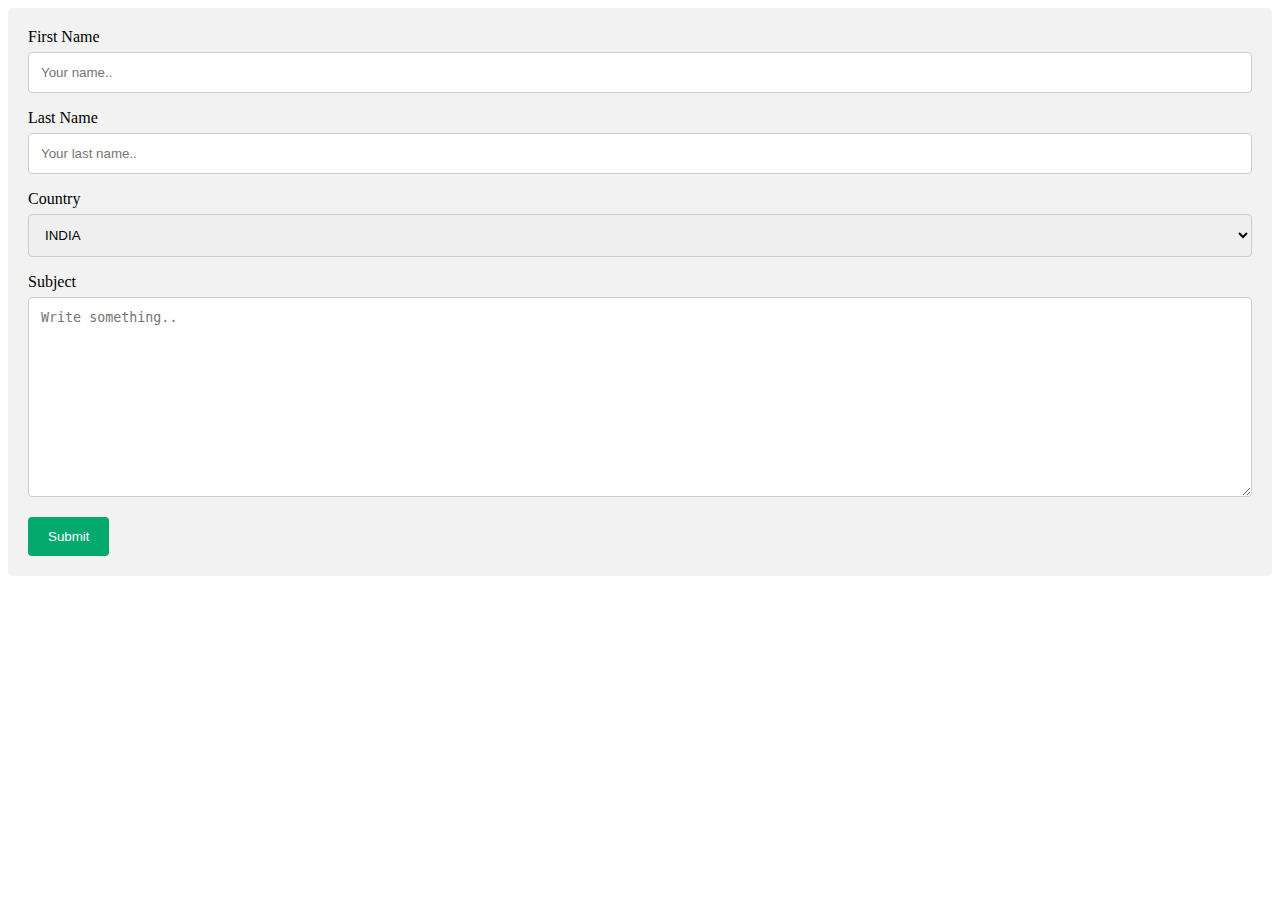
<file: contact.html>
<!DOCTYPE html>
<html lang="en">
<head>
    <meta charset="UTF-8">
    <meta http-equiv="X-UA-Compatible" content="IE=edge">
    <meta name="viewport" content="width=device-width, initial-scale=1.0">
    <title>contact us</title>
</head>
<style>
    /* Style inputs with type="text", select elements and textareas */
input[type=text], select, textarea {
  width: 100%; /* Full width */
  padding: 12px; /* Some padding */ 
  border: 1px solid #ccc; /* Gray border */
  border-radius: 4px; /* Rounded borders */
  box-sizing: border-box; /* Make sure that padding and width stays in place */
  margin-top: 6px; /* Add a top margin */
  margin-bottom: 16px; /* Bottom margin */
  resize: vertical /* Allow the user to vertically resize the textarea (not horizontally) */
}

/* Style the submit button with a specific background color etc */
input[type=submit] {
  background-color: #04AA6D;
  color: white;
  padding: 12px 20px;
  border: none;
  border-radius: 4px;
  cursor: pointer;
}

/* When moving the mouse over the submit button, add a darker green color */
input[type=submit]:hover {
  background-color: #45a049;
}

/* Add a background color and some padding around the form */
.container {
  border-radius: 5px;
  background-color: #f2f2f2;
  padding: 20px;
}

</style>
<body>
    

<div class="container">
    <form action="action_page.php">
  
      <label for="fname">First Name</label>
      <input type="text" id="fname" name="firstname" placeholder="Your name..">
  
      <label for="lname">Last Name</label>
      <input type="text" id="lname" name="lastname" placeholder="Your last name..">
  
      <label for="country">Country</label>
      <select id="country" name="country">
        <option value="INDIA">INDIA</option>
        <option value="AMERICA">AMERICA</option>
        <option value="usa">USA</option>
      </select>
  
      <label for="subject">Subject</label>
      <textarea id="subject" name="subject" placeholder="Write something.." style="height:200px"></textarea>
  
      <input type="submit" value="Submit">
  
    </form>
  </div>
</body>
</html>
</file>
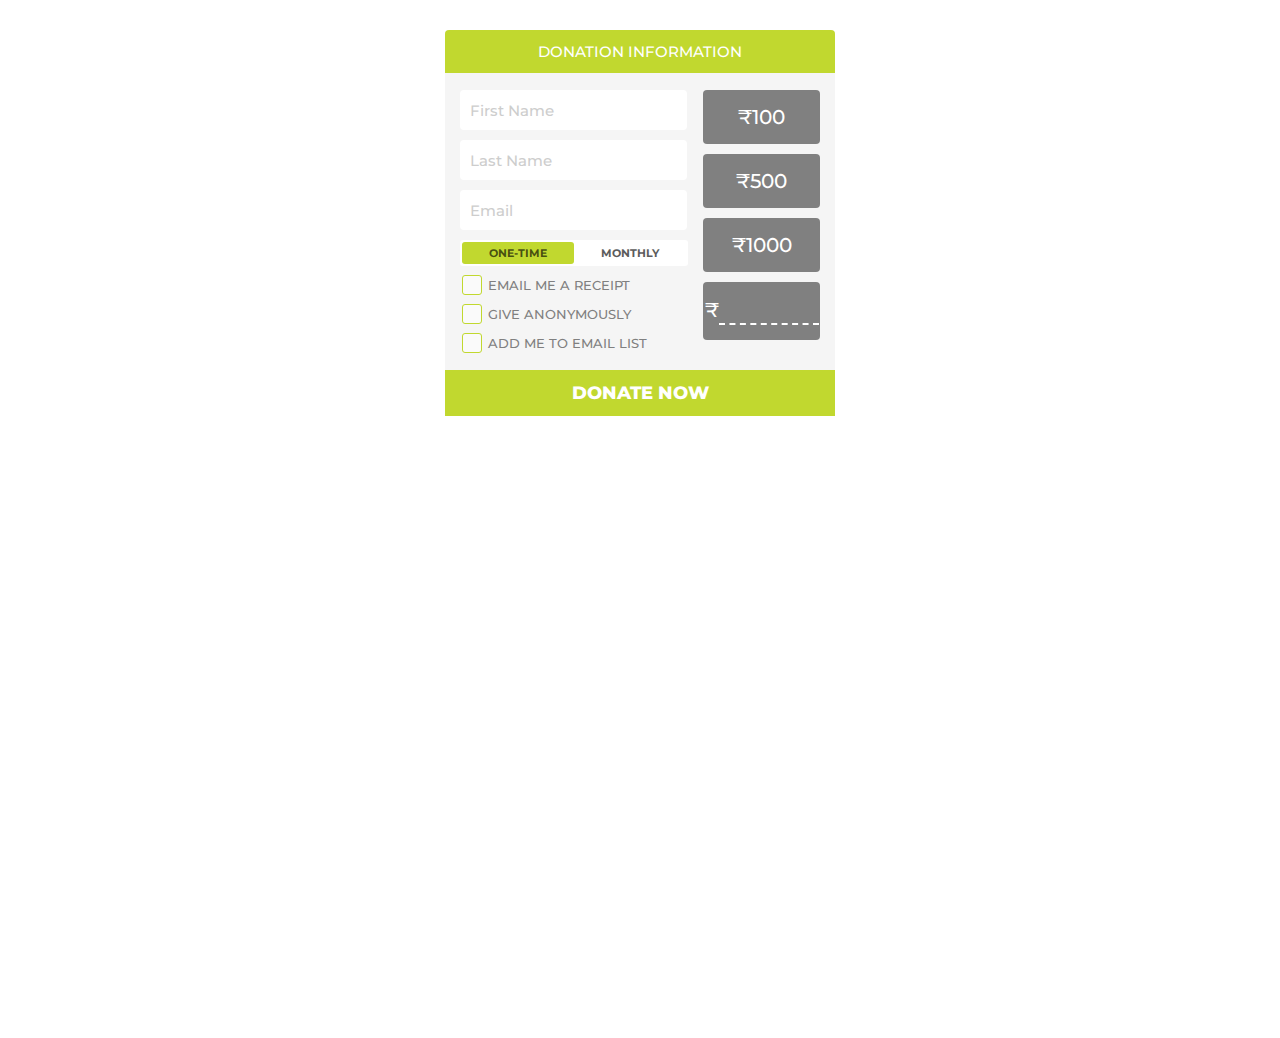
<file: donation.html>
<!DOCTYPE html>
<html lang="en">
<head>
    <meta charset="UTF-8">
    <meta http-equiv="X-UA-Compatible" content="IE=edge">
    <meta name="viewport" content="width=device-width, initial-scale=1.0">
    <title>Donation.org</title>


    <link href='https://fonts.googleapis.com/css?family=Montserrat:400,700' rel='stylesheet' type='text/css'>
          <link href='https://fonts.googleapis.com/css?family=Droid+Serif:400,700,700italic,400italic' rel='stylesheet' type='text/css'>
  </head>
  <style>
    .donation-container {
	height: 1000px;
	font-family: 'Montserrat', sans-serif;
	font-weight: 500;
	font-size: 12px;
	text-transform: uppercase;
	margin-top: 30px;
}

.donation-box {
	width: 390px;
	height: 386px;
	background-color: #F5F5F5;
	border-top-left-radius: 4px;
	border-top-right-radius: 4px;
	position: relative;
	margin-left: auto;
	margin-right: auto;
	
	-webkit-transition: all 0.15s ease-out;
	-moz-transition: all 0.15s ease-out;
	-o-transition: all 0.15s ease-out;
	transition: all 0.15s ease-out;
}

.donation-box .title {
	background-color: #C1D82F;
	width: 100%;
	border-top-left-radius: 4px;
	border-top-right-radius: 4px;
	color: white;
	text-align: center;
	padding-top: 12px;
	padding-bottom: 12px;
	font-size: 15px;
}

.donation-box .donate-button {
	background-color: #C1D82F;
	width: 100%;
	color: white;
	text-align: center;
	padding-top: 12px;
	padding-bottom: 12px;
	font-size: 18px;
	bottom: 0px;
	position: absolute;
	cursor: pointer;
	font-weight: 800;
}

.donation-box .fields {
	width: 59%;
	display: block;
	position: absolute;
	top: 60px;
	left: 15px;
}

.donation-box .fields input {
	width: 90%;
	font-size: 17px;
	padding: 10px;
	border-radius: 4px;
	border-width: 0px;
	color: #5C5C5C;
	font-family: 'Montserrat', sans-serif;
	font-weight: 500;
	margin-bottom: 10px;
	-webkit-font-smoothing: antialiased;
}

::-webkit-input-placeholder {
   color: #cdcdcd;
   font-size: 15px;
}

:-moz-placeholder { /* Firefox 18- */
   color: #cdcdcd;
   font-size: 15px;
}

::-moz-placeholder {  /* Firefox 19+ */
   color: #cdcdcd;
   font-size: 15px; 
}

:-ms-input-placeholder {  
   color: #cdcdcd;
   font-size: 15px;
}

.donation-box .amount {
	width: 30%;
	display: block;
	position: absolute;
	top: 60px;
	right: 15px;
}

.donation-box .amount .button {
	width: 100%;
	background-color: gray;
	margin-bottom: 10px;
	text-align: center;
	color: white;
	padding: 15px 0px 15px 0px;
	border-radius: 4px;
	font-size: 20px;
	cursor: pointer;
	
	-webkit-transition: 400ms background-color;
	-moz-transition: 800ms opacity, 800ms right;
	-ms-transition: 800ms opacity, 800ms right;
	-o-transition: 800ms opacity, 800ms right;
	transition: 200ms background-color;
}

.donation-box .amount .button:hover {
	background-color: #393939;
}

.donation-box .amount .button.selected {
	background-color: #393939;
}

.donation-box .amount .button input {
	min-width: 34px;
	font-size: 20px;
	font-weight: 500;
	border: none;
	background-color: transparent;
	color: white;
	font-family: Montserrat, sans-serif;
	font-size: 20px;
	font-stretch: normal;
	font-style: normal;
	font-variant: normal;
	font-weight: 500;
	border-bottom: 2px dashed white;
	-webkit-font-smoothing: antialiased;
	
	-webkit-transition: all 0.15s ease-out;
	-moz-transition: all 0.15s ease-out;
	-o-transition: all 0.15s ease-out;
	transition: all 0.15s ease-out;
}

.set-amount {
	max-width: 96px;
}

.switch {
  position: absolute;
  top: 190px;
  left: 15px;
  margin: 20px auto;
  height: 26px;
  width: 58.5%;
  background: white;
  border-radius: 3px;
}

.switch-label {
  position: relative;
  z-index: 2;
  float: left;
  width: 49%;
  line-height: 26px;
  font-size: 11px;
  color: #5C5C5C;
  text-align: center;
  cursor: pointer;
  font-weight: bold;
}
.switch-label:active {
  font-weight: bold;
}

.switch-label-off {
  padding-left: 2px;
}

.switch-label-on {
  padding-right: 2px;
}

.switch-input {
  display: none;
}
.switch-input:checked + .switch-label {
  font-weight: bold;
  color: rgba(0, 0, 0, 0.65);
  
  -webkit-transition: 0.15s ease-out;
  -moz-transition: 0.15s ease-out;
  -o-transition: 0.15s ease-out;
  transition: 0.15s ease-out;
}
.switch-input:checked + .switch-label-on ~ .switch-selection {
  left: 114px;
}

.switch-selection {
  display: block;
  position: absolute;
  z-index: 1;
  top: 2px;
  left: 2px;
  width: 49%;
  height: 22px;
  background: #65bd63;
  border-radius: 3px;
  background-color: #C1D82F;
  
  -webkit-transition: left 0.15s ease-out;
  -moz-transition: left 0.15s ease-out;
  -o-transition: left 0.15s ease-out;
  transition: left 0.15s ease-out;
}

.checkboxes {
	position: absolute;
	top: 242px;
	left: 13px;
}

.checkboxes label {
	position: relative;
	top: -8px;
	font-size: 13px;
	color: gray;
}

.checkbox {
	-webkit-appearance: none;
	background-color: #fafafa;
	border: 1px solid #C1D82F;
	padding: 9px;
	border-radius: 3px;
	display: inline-block;
	position: relative;
	
	-webkit-transition: all 0.15s ease-out;
	-moz-transition: all 0.15s ease-out;
	-o-transition: all 0.15s ease-out;
	transition: all 0.15s ease-out;
}

.checkbox:active, .checkbox:checked:active {
	
}

.checkbox:checked {
	background-color: #C1D82F;
	border: 1px solid #C1D82F;
	color: white;
}

.checkbox:checked:after {
	content: '\2714';
	font-size: 14px;
	position: absolute;
	top: 0px;
	left: 3px;
	color: white;
}

.confirm {
	display: none;
	position: absolute;
	top: 335px;
	left: 15px;
	right: 15px;
	font-size: 16px;
	
	-webkit-transition: all 0.15s ease-out;
	-moz-transition: all 0.15s ease-out;
	-o-transition: all 0.15s ease-out;
	transition: all 0.15s ease-out;
}

.confirm i {
	font-weight: bold;
	text-decoration: underline;
	font-style: normal;
}

  </style>
  <body>
  <div class="donation-container">
              
              <div class="donation-box">
                  <div class="title">Donation Information</div>
                  
                  <div class="fields">
                      <input type="text" id="firstName" placeholder="First Name"> </input>
                      <input type="text" id="lastName" placeholder="Last Name"> </input>
                      <input type="text" id="email" placeholder="Email"> </input>
                  </div>
                  
                  <div class="amount">
                      <div class="button">₹100</div>
                      <div class="button">₹500</div>
                      <div class="button">₹1000</div>
                      <div class="button">₹<input type="text" class="set-amount" placeholder=""> </input></div>
                  </div>
                  
                  <div class="switch">
                      <input type="radio" class="switch-input" name="view" value="One-Time" id="one-time" checked="">
                      <label for="one-time" class="switch-label switch-label-off">One-Time</label>
                      <input type="radio" class="switch-input" name="view" value="Monthly" id="monthly">
                      <label for="monthly" class="switch-label switch-label-on">Monthly</label>
                      <span class="switch-selection"></span>
                  </div>
                  
                  <div class="checkboxes">
                      <input type="checkbox" id="receipt" class="checkbox" />
                      <label for="receipt">Email Me A Receipt</label>
                      <br />
                      <input type="checkbox" id="anon" class="checkbox" />
                      <label for="anon">Give Anonymously</label>
                      <br />
                      <input type="checkbox" id="list" class="checkbox" />
                      <label for="list">Add Me To Email List</label>
                  </div>
                  
                  <div class="confirm">
                      
                  </div>
                  
                  <div class="donate-button"><i class="fa fa-credit-card"></i> Donate Now</div>
              </div>
              
          </div>
  
  <script src="https://ajax.googleapis.com/ajax/libs/jquery/2.1.3/jquery.min.js"></script>
  <script src="https://raw.githubusercontent.com/jerryluk/jquery.autogrow/master/jquery.autogrow-min.js"></script>
  </body>
  <script>
  var firstName = "";
		var lastName = "";
		var email = "";
		var dType = "";
		var receipt = "";
		var anon = "";
		var list = "";
		var amount = "";
		
		$('.set-amount').autoGrow(0);
		
		/*
			if(isiPad || jQuery.browser.mobile){
				$('#team').hide()
				$('.team-mobile').show();	
			}else{
				$('#team').show()
				$('.team-mobile').hide();
			}
		*/
		
		//Set & Highlight Donation Amount
		$(".button").click(function(){
			$(".button").removeClass("selected");
			$(this).addClass("selected");
			
			$(this).find("input").focus();
		});
		
		//Grow the donation box if they type more than 4 numbers
		$(".set-amount").keyup(function(){
			
			if (this.value != this.value.replace(/[^0-9\.]/g, '')) {
		       this.value = this.value.replace(/[^0-9\.]/g, '');
		    }

		});
		
		
		$("input").on("change", function(){
			// $(".donation-box").css("height", "500px");
			
			firstName = $("#firstName").val();
			lastName = $("#lastName").val();
			email = $("#email").val();
			
			if ( $("#one-time").prop( "checked" ) ){
				dType = "One-Time";
			}
			if ( $("#monthly").prop( "checked" ) ){
				dType = "Monthly";
			}

		});
    </script>
  <html></html>
</file>
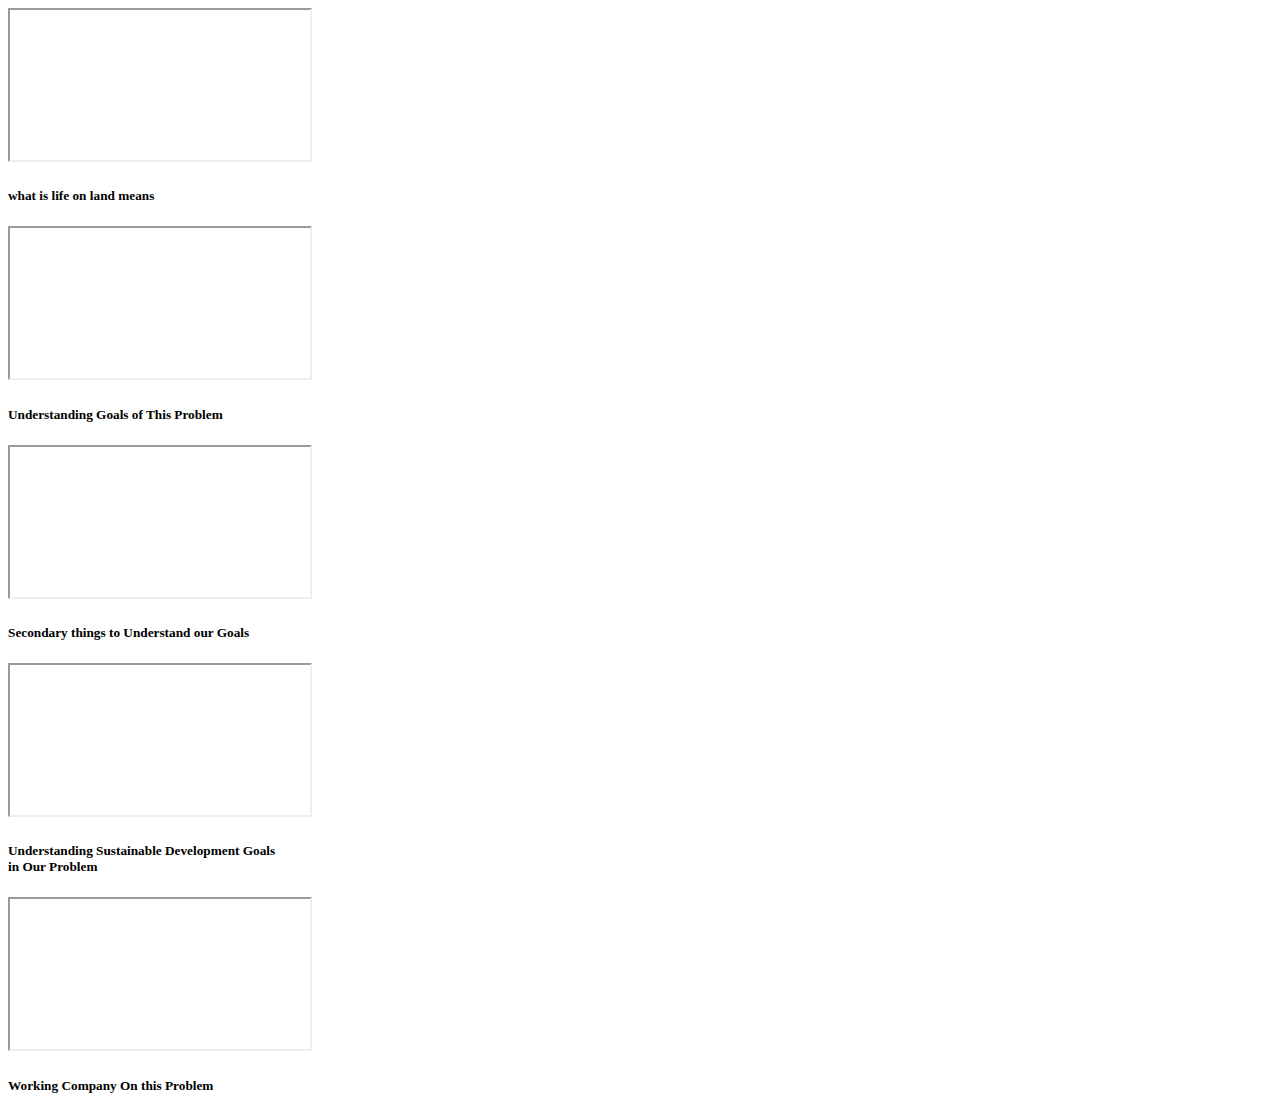
<file: gallery.html>
<!DOCTYPE html>
<html lang="en">
<head>
    <meta charset="UTF-8">
    <meta http-equiv="X-UA-Compatible" content="IE=edge">
    <meta name="viewport" content="width=device-width, initial-scale=1.0">
    <title>Document</title>
</head>
<style>
    /* .b111{ */
     display: flex;
        flex-direction: column-reverse;
    /* width: 33.33%; */
    width: 500px;
    margin: 50px;
    border-radius: 60px;
    border-width: 10px;
    justify-content: center;
    }
    /* .gaa{ */
    
    width: 50%;
    height:33.33%;
    border-radius: 10px;
    /* color: white;
    background-color: brown; */
    /* border-width: 0px; */

    }
     .b112{
      display: flex;
        flex-direction:  row;
    /* width: 33.33%; */
    width: 500px;
    margin: 50px;
    border-radius: 60px;
    border-width: 10px;
    justify-content: center;
    }
   
</style>
<body>
    <div class="b111">
        
        <div class="embed-responsive embed-responsive-16by9" class="gaa">
        <iframe
          class="embed-responsive-item"
          src="https://www.youtube.com/embed/P-vXJ387FRY"
          allowfullscreen
        ></iframe>
        </div>
       <h5>what is life on land means</h5>

    
        <div class="embed-responsive embed-responsive-16by9" class="gaa">
            <iframe
              class="embed-responsive-item"
              src="https://www.youtube.com/embed/qAfmUc7HJr0"
              allowfullscreen
            ></iframe>
          </div>
             <h5>Understanding Goals of This Problem</h5>
          

    
       <div class="embed-responsive embed-responsive-16by9" class="gaa">
        <iframe
          class="embed-responsive-item"
          src="https://www.youtube.com/embed/muMwekvfmBY"
          allowfullscreen
        ></iframe>
      </div>
        <h5>Secondary things to Understand our Goals</h5>
      

    <div class="embed-responsive embed-responsive-16by9" class="gaa">
        <iframe
          class="embed-responsive-item"
          src="https://www.youtube.com/embed/xEdNS3xBg38"
          allowfullscreen
        ></iframe>
      </div>
       <h5>Understanding Sustainable Development Goals</br> in Our Problem </h5>
    </div>

    <div class="embed-responsive embed-responsive-16by9" class="gaa">
        <iframe
          class="embed-responsive-item"
          src="https://www.youtube.com/embed/hlETaHivmyA"
          allowfullscreen
        ></iframe>
      </div>
     <h5>Working Company On this Problem</h5>
     </div> 
     </div>
  </div>
  
</body>
</html>
</file>
